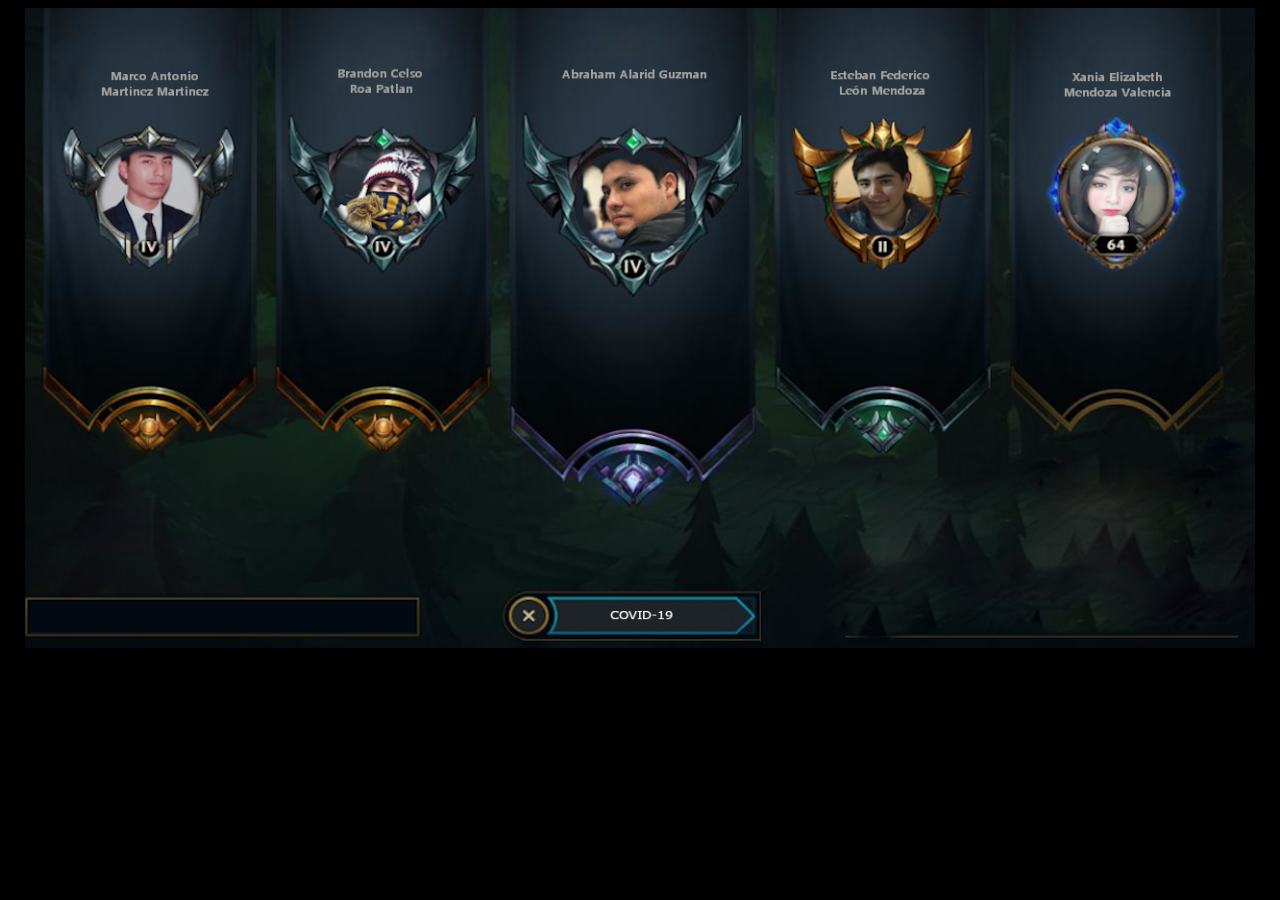
<file: index.html>
<HTML>
    <HEAD>
        <TITLE>
            Index
        </TITLE>
    </HEAD>

    <BODY Bgcolor="Black">
        <CENTER>
            <IMG height="640" width="1230" src="img/index.png" usemap="#Index">
        </CENTER>

        <map name="Index">
            <area shape="rect" coords="1037,68 1155,101" href="MVXE.html">
            <area shape="circle" coords="1092,185,54" href="MVXE.html">

            <area shape="rect" coords="520,58 700,91" href="aag.html">
            <area shape="circle" coords="608,190,54" href="aag.html">

            <area shape="rect" coords="300,52 417,95" href="brandon.html">
            <area shape="circle" coords="355,190,54" href="brandon.html">

            <area shape="rect" coords="520,590 730,625" href="covid-19.html">

            <area shape="rect" coords="800,50 910,90" href="PagFede.html">
            <area shape="circle" coords="858,183,50" href="PagFede.html">

            <area shape="rect" coords="70,50 190,90" href="marco.html">
            <area shape="circle" coords="125,183,50" href="marco.html">
        </map>
    </BODY>
</HTML>
</file>
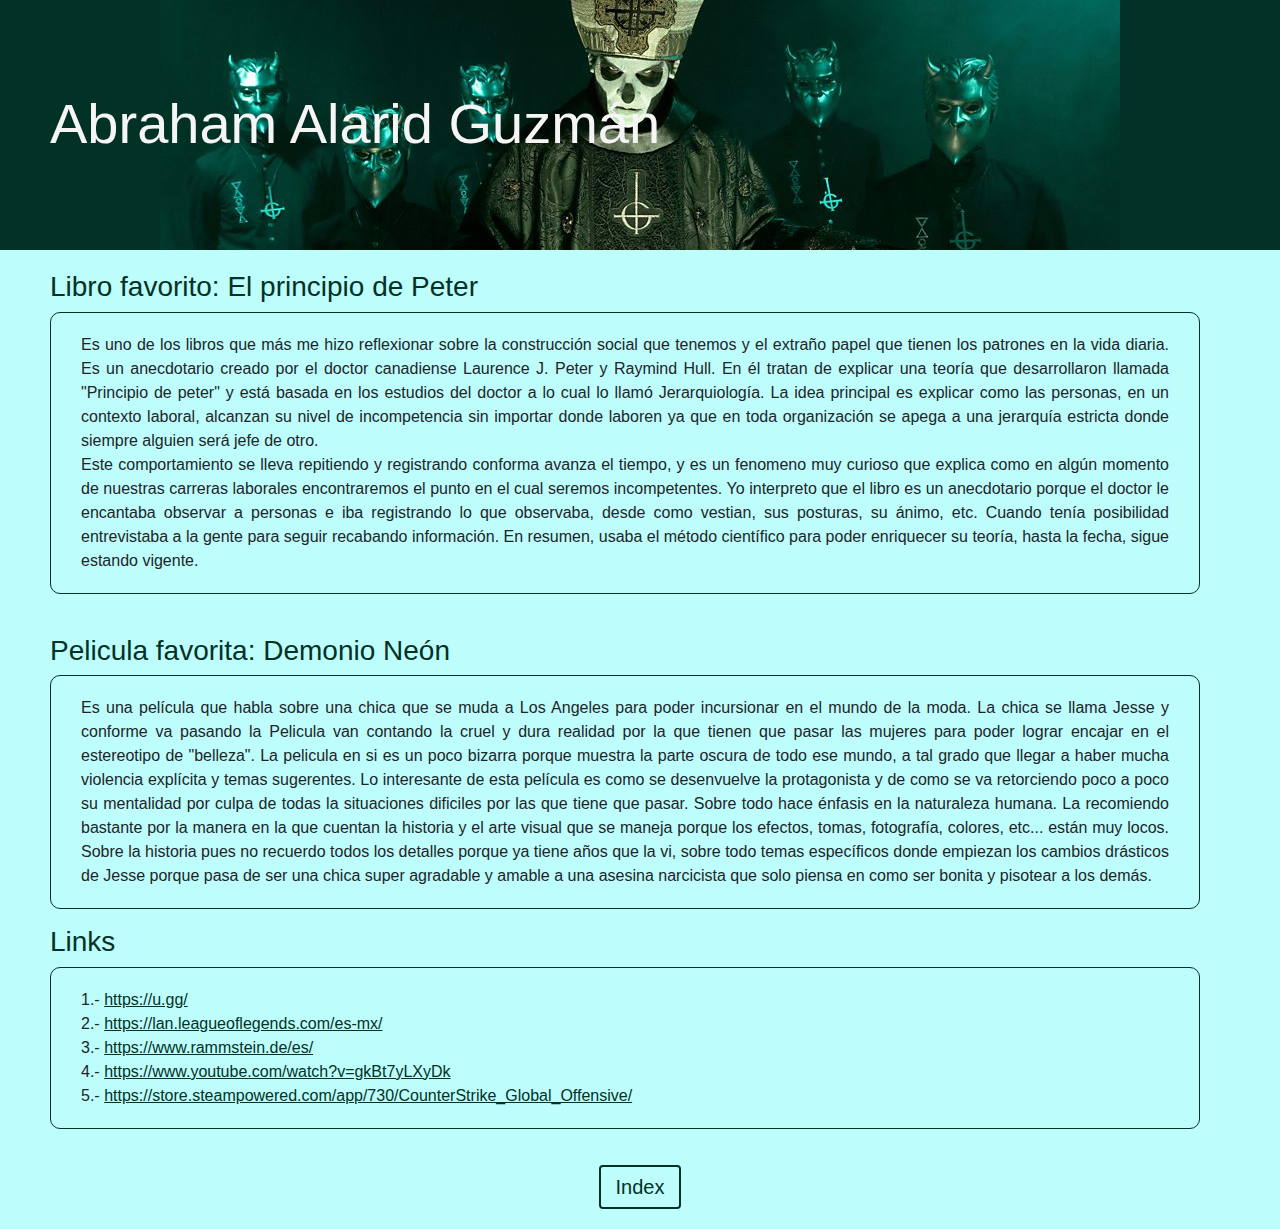
<file: aag.html>
<!doctype html>
<html lang="en">

<head>
    <!-- Required meta tags -->
    <meta charset="utf-8">
    <meta name="viewport" content="width=device-width, initial-scale=1, shrink-to-fit=no">

    <!-- Bootstrap CSS -->
    <link rel="stylesheet" type="text/css" href="./css/master.css">
    <link rel="stylesheet" href="https://stackpath.bootstrapcdn.com/bootstrap/4.4.1/css/bootstrap.min.css"
        integrity="sha384-Vkoo8x4CGsO3+Hhxv8T/Q5PaXtkKtu6ug5TOeNV6gBiFeWPGFN9MuhOf23Q9Ifjh" crossorigin="anonymous">

    <title>Abraham Alarid</title>
</head>

<body>
        <div id="jumbo">
            <h1 class="display-4">Abraham Alarid Guzmán</h1>
        </div>
        <div id="cuerpo">
        <h3>Libro favorito: El principio de Peter </h3>

        <p>
            Es uno de los libros que más me hizo reflexionar sobre la construcción social que tenemos y el extraño papel que tienen los patrones en la vida diaria. 
            Es un anecdotario creado por el doctor canadiense Laurence J. Peter y Raymind Hull. En él tratan de explicar una teoría que desarrollaron llamada "Principio de peter" 
            y está basada en los estudios del doctor a lo cual lo llamó Jerarquiología.
            La idea principal es explicar como las personas, en un contexto laboral, alcanzan su nivel de incompetencia sin importar donde laboren ya que en toda organización
            se apega a una jerarquía estricta donde siempre alguien será jefe de otro.<br>
            Este comportamiento se lleva repitiendo y registrando conforma avanza el tiempo, y es un fenomeno muy curioso que explica como en algún momento de nuestras carreras
            laborales encontraremos el punto en el cual seremos incompetentes.
            Yo interpreto que el libro es un anecdotario porque el doctor le encantaba observar a personas e iba registrando lo que observaba, desde como vestian, sus posturas,
            su ánimo, etc. Cuando tenía posibilidad entrevistaba a la gente para seguir recabando información. En resumen, usaba el método científico para poder enriquecer su teoría, 
            hasta la fecha, sigue estando vigente.
        </p>
        <br>
        <h3>Pelicula favorita: Demonio Neón </h3>

        <p>
            Es una película que habla sobre una chica que se muda a Los Angeles para poder incursionar en el mundo de la moda. La chica se llama Jesse y conforme va pasando la Pelicula
            van contando la cruel y dura realidad por la que tienen que pasar las mujeres para poder lograr encajar en el estereotipo de "belleza". La pelicula en si es un poco bizarra
            porque muestra la parte oscura de todo ese mundo, a tal grado que llegar a haber mucha violencia explícita y temas sugerentes.
            Lo interesante de esta película es como se desenvuelve la protagonista y de como se va retorciendo poco a poco su mentalidad por culpa de todas la situaciones dificiles 
            por las que tiene que pasar. Sobre todo hace énfasis en la naturaleza humana. La recomiendo bastante por la manera en la que cuentan la historia y el arte visual que se maneja
            porque los efectos, tomas, fotografía, colores, etc... están muy locos. Sobre la historia pues no recuerdo todos los detalles porque ya tiene años que la vi, sobre todo
            temas específicos donde empiezan los cambios drásticos de Jesse porque pasa de ser una chica super agradable y amable a una asesina narcicista que solo piensa en como ser bonita
            y pisotear a los demás.
        </p>

        <h3>Links </h3>

        <p>
            1.- <a id="no" href="https://u.gg/">https://u.gg/</a><br>
            2.- <a id="no" href="https://lan.leagueoflegends.com/es-mx/">https://lan.leagueoflegends.com/es-mx/</a> <br>
            3.- <a id="no" href="https://www.rammstein.de/es/">https://www.rammstein.de/es/</a> <br>
            4.- <a id="no" href="https://www.youtube.com/watch?v=gkBt7yLXyDk">https://www.youtube.com/watch?v=gkBt7yLXyDk</a> <br>
            5.- <a id="no" href="https://store.steampowered.com/app/730/CounterStrike_Global_Offensive/">https://store.steampowered.com/app/730/CounterStrike_Global_Offensive/</a>
        </p>
        </div>
        <div id="boton">
            <a href="index.html" type="button" style="text-decoration: none; color: #023226;">Index</a>
        </div>
</body>

</html>
</file>
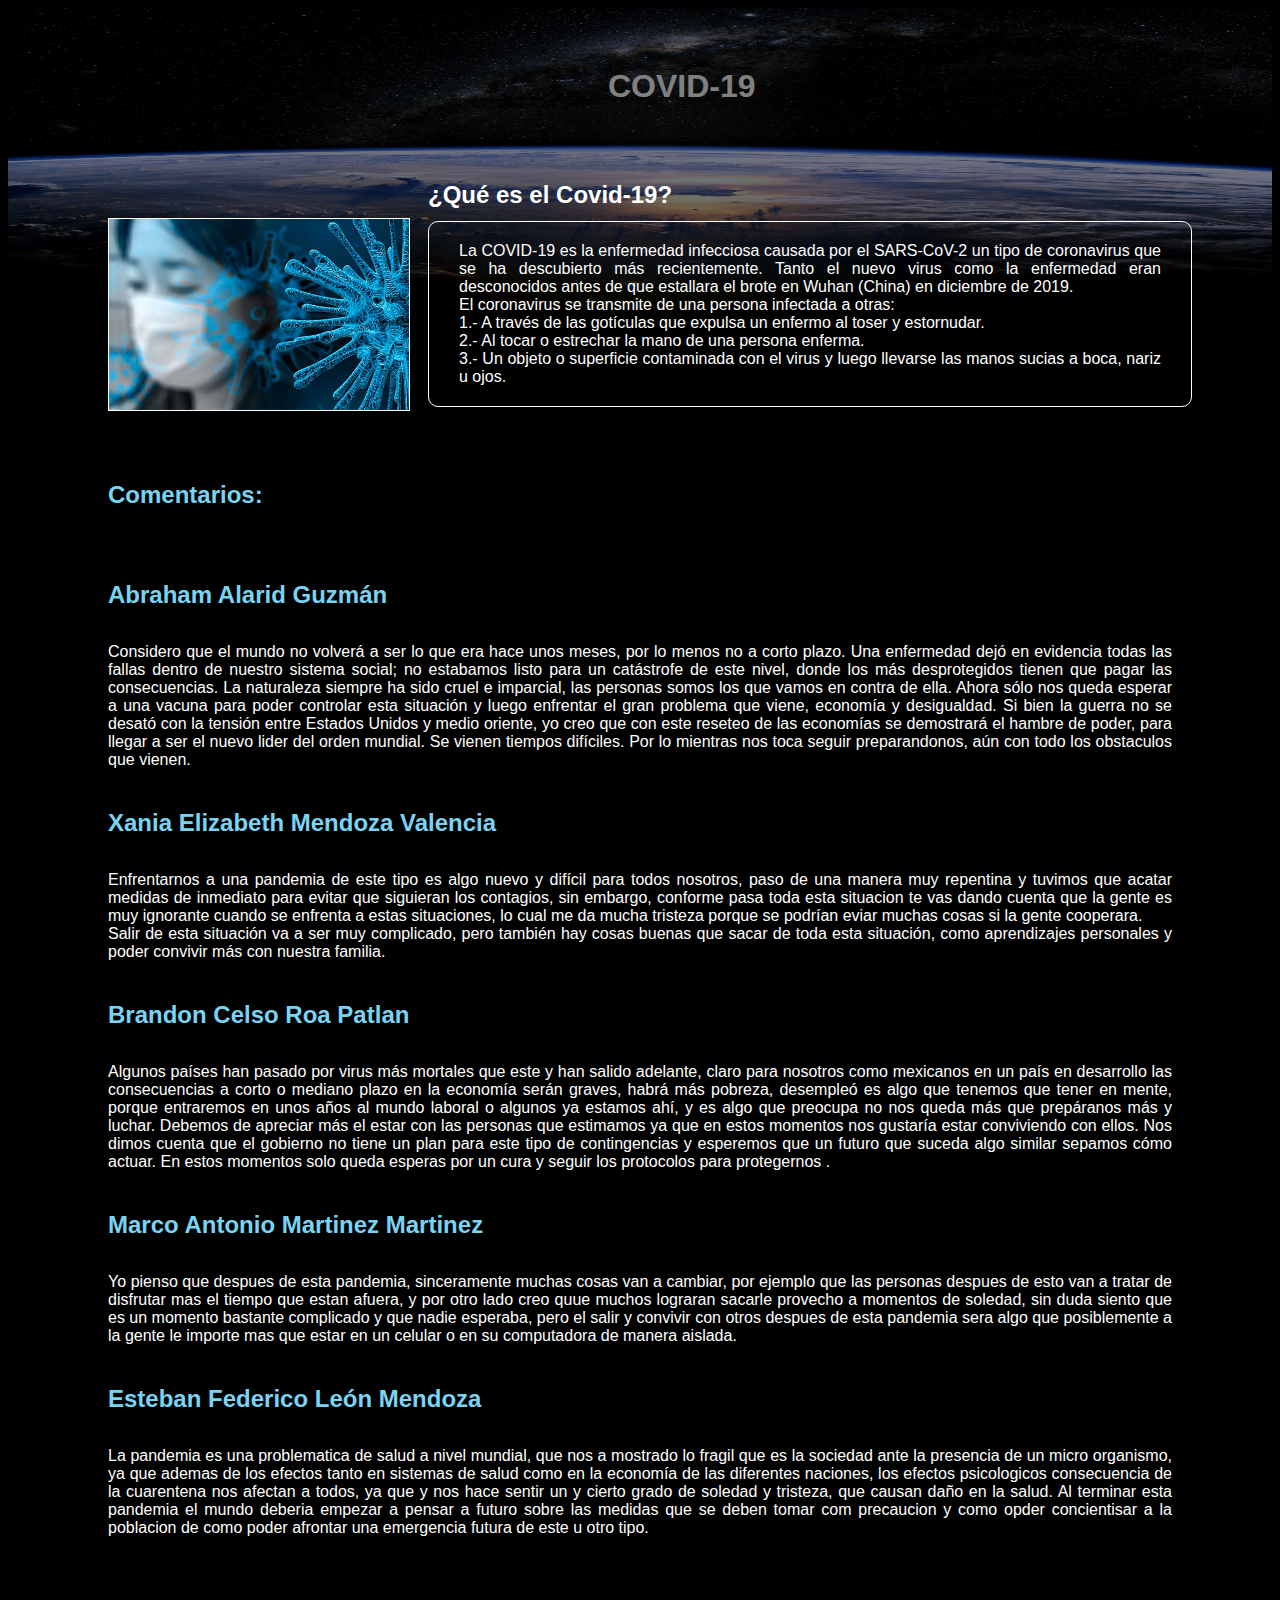
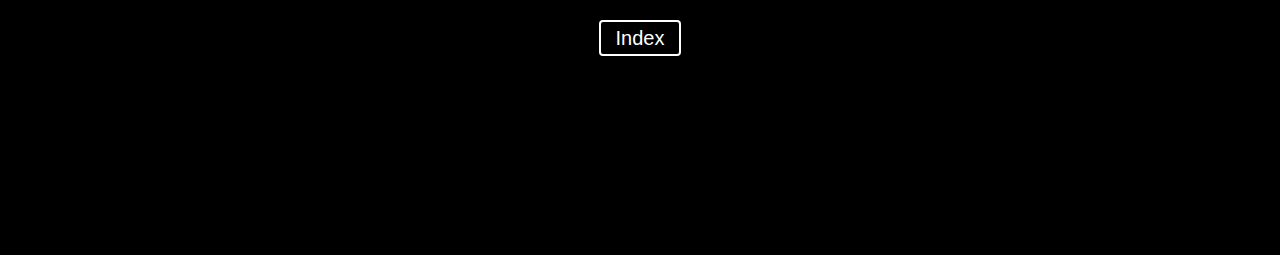
<file: covid-19.html>
<html>
    <head>
        <link rel= "stylesheet" type = "text/css" href = "./css/covid19.css">
        <title>
            Covid-19
        </title>
    </head>
    <body>
        <div id="jumbo">
            <h1 class="display-4">COVID-19</h1>
        </div>
            <img src="./img/covid_19.jpg" width="300" height=auto>
        <div id="cuerpo">
            <h2>¿Qué es el Covid-19? </h2>
            <p>
                La COVID-19 es la enfermedad infecciosa causada por el SARS-CoV-2 un tipo de coronavirus que se ha descubierto más recientemente.
                Tanto el nuevo virus como la enfermedad eran desconocidos antes de que estallara el brote en Wuhan (China) en diciembre de 2019.<br>
                El coronavirus se transmite de una persona infectada a otras: <br>

                1.- A través de las gotículas que expulsa un enfermo al toser y estornudar.<br>
                2.- Al tocar o estrechar la mano de una persona enferma.<br>
                3.- Un objeto o superficie contaminada con el virus y luego llevarse las manos sucias a boca, nariz u ojos.<br>
            </p>
        </div>
        <div id="comen">

            <h3>Comentarios:</h3><br>

            <h3>Abraham Alarid Guzmán</h3>
            <p id="par">
                Considero que el mundo no volverá a ser lo que era hace unos meses, por lo menos no a corto plazo. Una enfermedad dejó en evidencia
                todas las fallas dentro de nuestro sistema social; no estabamos listo para un catástrofe de este nivel, donde los más desprotegidos
                tienen que pagar las consecuencias. La naturaleza siempre ha sido cruel e imparcial, las personas somos los que vamos en contra de ella.
                Ahora sólo nos queda esperar a una vacuna para poder controlar esta situación y luego enfrentar el gran problema que viene, economía y
                desigualdad. Si bien la guerra no se desató con la tensión entre Estados Unidos y medio oriente, yo creo que con este reseteo de las economías
                se demostrará el hambre de poder, para llegar a ser el nuevo lider del orden mundial. Se vienen tiempos difíciles. Por lo mientras nos toca seguir
                preparandonos, aún con todo los obstaculos que vienen.
            </p>

            <h3>Xania Elizabeth Mendoza Valencia</h3>
            <p id="par">
                Enfrentarnos a una pandemia de este tipo es algo nuevo y difícil para todos nosotros, paso de una manera muy repentina y tuvimos que acatar medidas
                de inmediato para evitar que siguieran los contagios, sin embargo, conforme pasa toda esta situacion te vas dando cuenta que la gente es muy ignorante
                cuando se enfrenta a estas situaciones, lo cual me da mucha tristeza porque se podrían eviar muchas cosas si la gente cooperara. <br>
                Salir de esta situación va a ser muy complicado, pero también hay cosas buenas que sacar de toda esta situación, como aprendizajes personales y poder
                convivir más con nuestra familia.
                
            </p>

            <h3>Brandon Celso Roa Patlan</h3>
            <p id="par">
              Algunos países han pasado por virus más mortales que este y han salido adelante, claro para nosotros como mexicanos en un país en desarrollo las consecuencias
              a corto o mediano plazo en la economía serán graves, habrá más pobreza, desempleó es algo que tenemos que tener en mente, porque entraremos en unos años al mundo
              laboral o algunos ya estamos ahí, y es algo que preocupa no nos queda más que prepáranos más y luchar. Debemos de apreciar más el estar con las personas que estimamos
              ya que en estos momentos nos gustaría estar conviviendo con ellos. Nos dimos cuenta que el gobierno no tiene un plan para este tipo de contingencias y esperemos que un
              futuro que suceda algo similar sepamos cómo actuar. En estos momentos solo queda esperas por un cura y seguir los protocolos para protegernos .
            </p>

            <h3>Marco Antonio Martinez Martinez</h3>
            <p id="par">
                Yo pienso que despues de esta pandemia, sinceramente muchas cosas van a cambiar, por ejemplo que las personas despues de esto van a tratar de disfrutar
                mas el tiempo que estan afuera, y por otro lado creo quue muchos lograran sacarle provecho a momentos de soledad, sin duda siento que es un momento
                bastante complicado y que nadie esperaba, pero el salir y convivir con otros despues de esta pandemia sera algo que posiblemente a la gente le importe mas que
                estar en un celular o en su computadora de manera aislada.
            </p>

            <h3>Esteban Federico León Mendoza</h3>
            <p id="par">
                La pandemia es una problematica de salud a nivel mundial, que nos a mostrado lo fragil que es la sociedad ante la presencia de un micro organismo, ya que ademas de los efectos tanto en sistemas de salud como en la economía de las diferentes naciones, los efectos psicologicos  consecuencia   de la cuarentena nos afectan a todos, ya que  y nos hace sentir un  y cierto grado de soledad y tristeza, que causan daño en la salud. Al terminar esta pandemia el mundo deberia empezar a pensar a futuro sobre las medidas que se deben tomar com precaucion y como opder concientisar a la poblacion de como poder afrontar una emergencia futura de este u otro tipo.  
            </p>
        </div>
        <div id="boton">
            <a href="index.html" type="button" style="text-decoration: none; color: white;">Index</a>
        </div>

    </body>
    <footer>

    </footer>
</html>
</file>
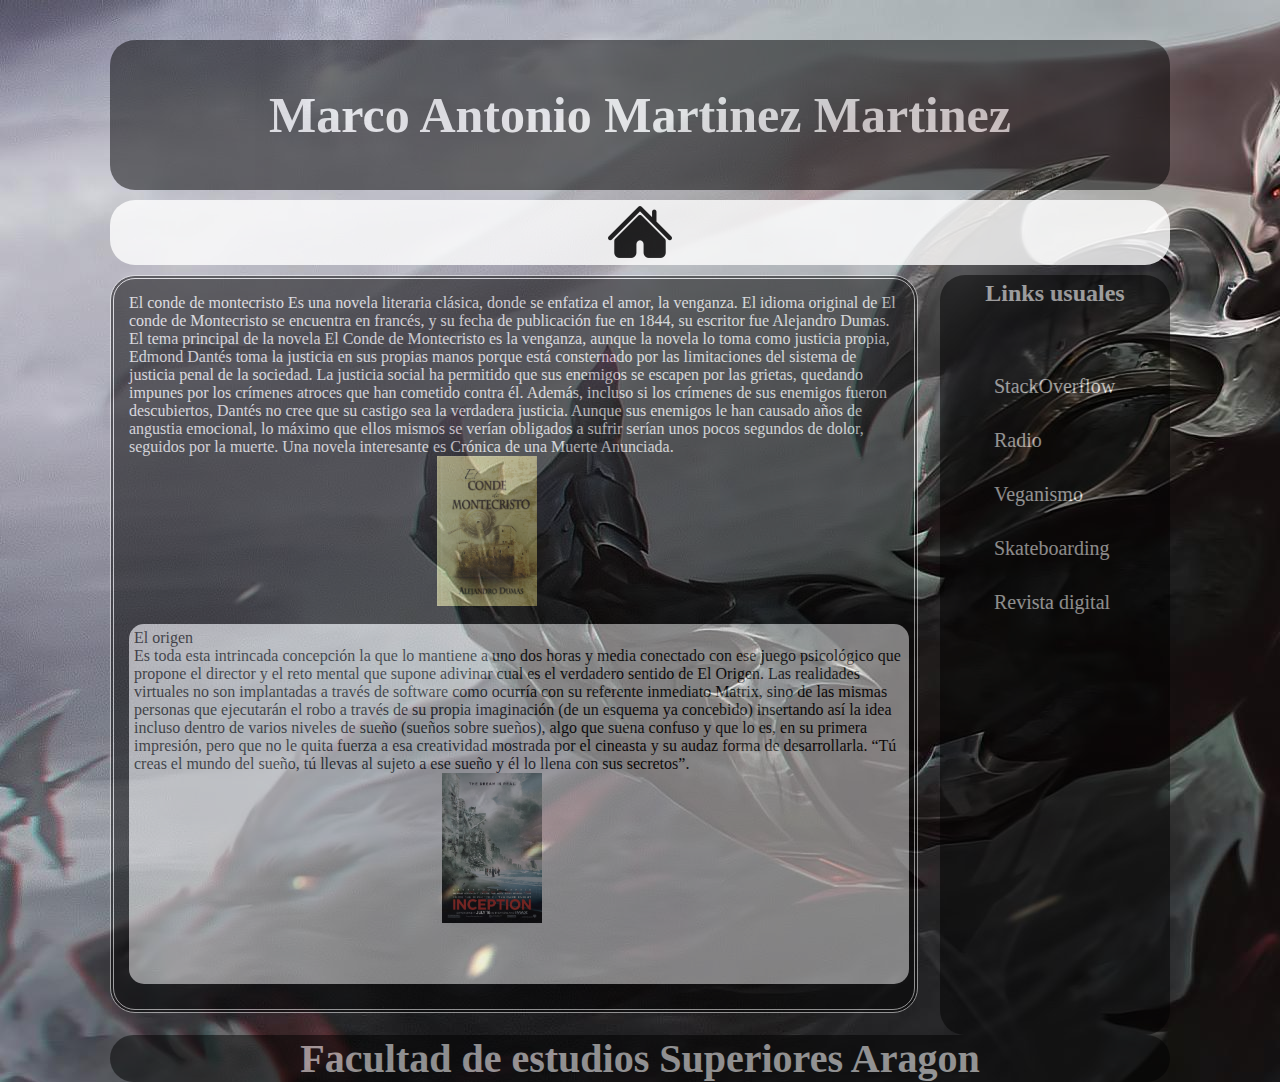
<file: marco.html>
<!DOCTYPE html>
<html lang="en">
<head>    
    <title>MarcoAMtz</title>    
    <meta charset="UTF-8">
    <meta name="title" content="MarcoAMtz">
    <meta name="description" content="Proyecto pagina web">      
    <link rel="stylesheet" type="text/css" href="css/marco.css" media="screen" />
  </head>  
      <body>
        <div id="contenedor">
          <header>

              <h1>Marco Antonio Martinez Martinez </h1>

          </header>
          <nav>
              <a href="index.html" id="index" ><img src="img/casa.png" alt="Home"></a>

            
          </nav>
          <section id="contenido">
            <article>
              <p>El conde de montecristo
                   Es una novela literaria clásica, donde se enfatiza el amor, la venganza. El idioma original de El conde de Montecristo se   encuentra en francés, y su fecha de publicación fue en 1844, su escritor fue Alejandro Dumas.

                   El tema principal de la novela El Conde de Montecristo es la venganza, aunque la novela lo toma como justicia propia, Edmond Dantés toma la justicia en sus propias manos porque está consternado por las limitaciones del sistema de justicia penal de la sociedad. La justicia social ha permitido que sus enemigos se escapen por las grietas, quedando impunes por los crímenes atroces que han cometido contra él.
                    Además, incluso si los crímenes de sus enemigos fueron descubiertos, Dantés no cree que su castigo sea la verdadera justicia. Aunque sus enemigos le han causado años de angustia emocional, lo máximo que ellos mismos se verían obligados a sufrir serían unos pocos segundos de dolor, seguidos por la muerte. Una novela interesante es Crónica de una Muerte Anunciada.
            </p><img src="img/libro_m.jpg" alt="Portada del libro  "El conde de Montecristo" id="libro">
            </article>
            <div id="contenido_s">
             <p>El origen</p>
              <p>Es toda esta intrincada concepción la que lo mantiene a uno dos horas y media conectado con ese juego psicológico que propone el director y el reto mental que supone adivinar cual es el verdadero sentido de El Origen. Las realidades virtuales no son implantadas a través de software como ocurría con su referente inmediato Matrix, sino de las mismas personas que ejecutarán el robo a través de su propia imaginación (de un esquema ya concebido) insertando así la idea incluso dentro de varios niveles de sueño (sueños sobre sueños), algo que suena confuso y que lo es, en su primera impresión, pero que no le quita fuerza a esa creatividad mostrada por   el cineasta y su audaz forma de desarrollarla.
             “Tú creas el mundo del sueño, tú llevas al sujeto a ese sueño
              y él lo llena con sus secretos”.</p>
            <img src="img/movie.jpg" alt="Portada de la pelicula "El origen" id="movie">
            </div>

          </section>
          <aside>
            <h2>Links usuales</h2>
            <br>  
            <br>
            <br>  
            <br>
            <a href="https://es.stackoverflow.com/">StackOverflow</a><br>
            <br>  
            <br>
            <a href="https://www.hot97.com/">Radio</a><br>
            <br>  
            <br>
            <a href="https://www.animal-ethics.org/veganismo/">Veganismo</a><br>
            <br>  
            <br>
            <a href="https://theberrics.com/">Skateboarding</a><br>
            <br>  
            <br>
            <a href="https://flipboard.com/">Revista digital</a><br>
            <br>  
            <br>
          </aside>
          <footer>
            <h2>Facultad de estudios Superiores Aragon</h2>
          </footer>
        </div>



        
      </body>
</html>
</file>
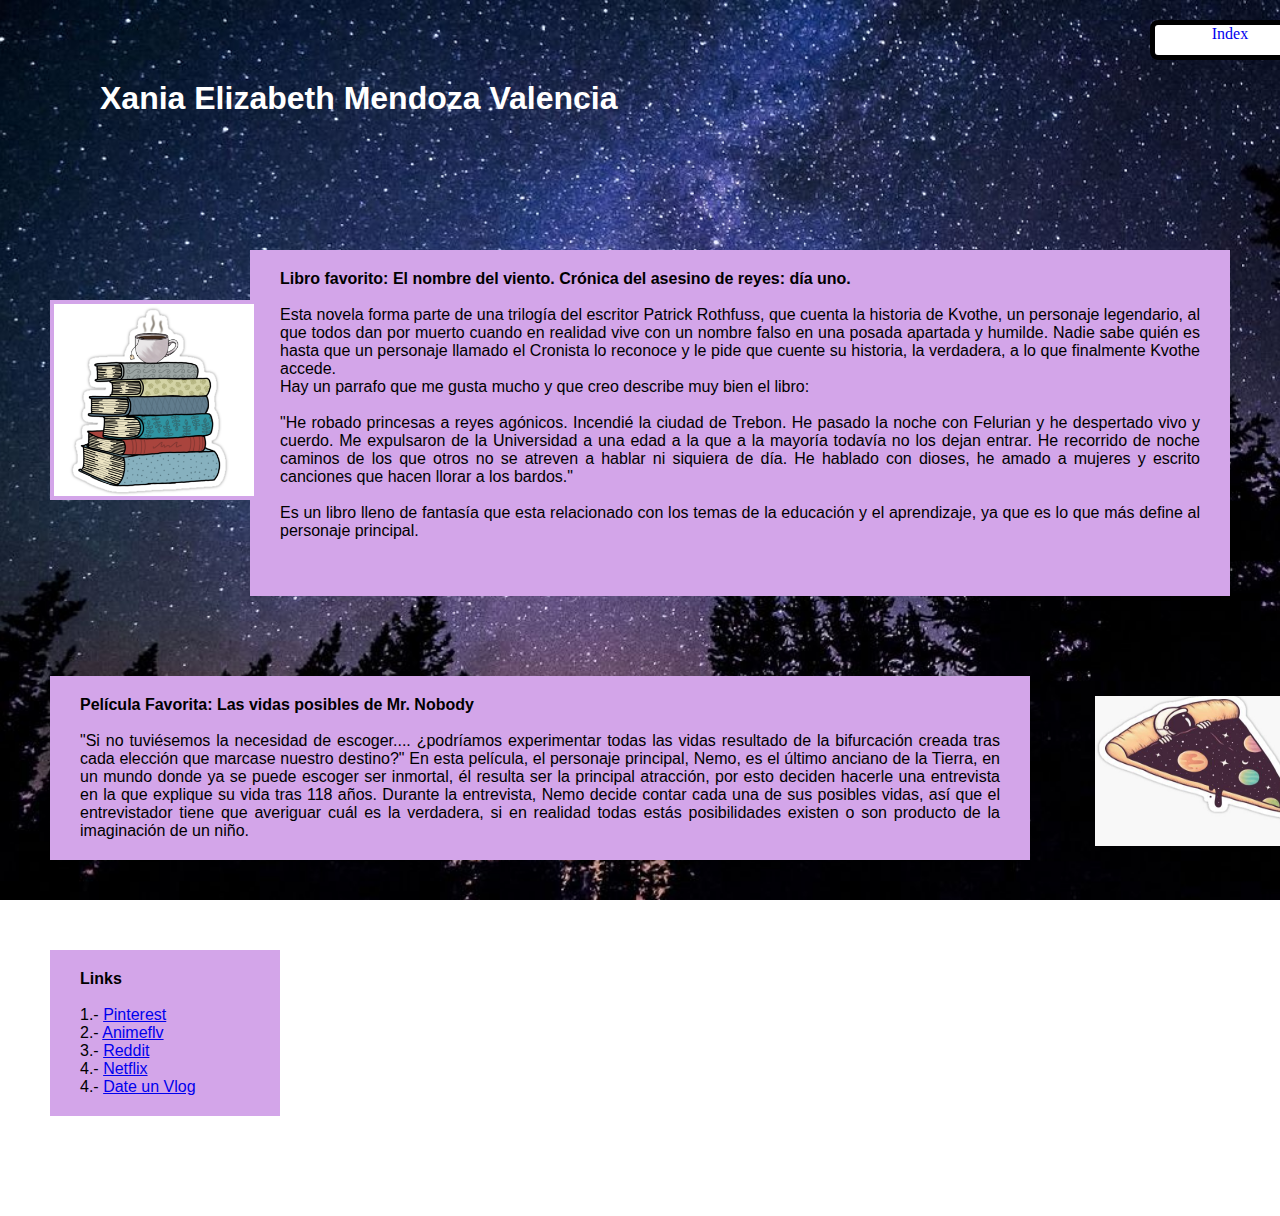
<file: MVXE.html>
<HTML>

<HEAD>
    <link rel="stylesheet" type="text/css" href="./css/MVXE.css">
    <TITLE>
        MVXE
    </TITLE>
</HEAD>

<BODY>
    <div id="jumbo">
    </div>

    <img src="./img/libros.png">
    
    <h1 class="display-4"> Xania Elizabeth Mendoza Valencia </h1>
    <div class="index"><a href="index.html" style="text-decoration: none; text-decoration-color: white; ">Index</a></div>

    <p>
        <b>Libro favorito: El nombre del viento. Crónica del asesino de reyes: día uno.<br><br></b>
        Esta novela forma parte de una trilogía del escritor Patrick Rothfuss, que cuenta la historia de Kvothe, un personaje
        legendario, al que todos dan por muerto cuando en realidad vive con un nombre falso en una posada apartada y humilde.
        Nadie sabe quién es hasta que un personaje llamado el Cronista lo reconoce y le pide que cuente su historia, la verdadera,
        a lo que finalmente Kvothe accede. <br>
        Hay un parrafo que me gusta mucho y que creo describe muy bien el libro: <br><br>
        "He robado princesas a reyes agónicos. Incendié la ciudad de Trebon. He pasado la noche con Felurian y he despertado vivo y cuerdo. 
         Me expulsaron de la Universidad a una edad a la que a la mayoría todavía no los dejan entrar. 
         He recorrido de noche caminos de los que otros no se atreven a hablar ni siquiera de día.
         He hablado con dioses, he amado a mujeres y escrito canciones que hacen llorar a los bardos."<br><br>
        Es un libro lleno de fantasía que esta relacionado con los temas de la educación y el aprendizaje, 
        ya que es lo que más define al personaje principal. <br> <br> <br>

        
    </p>

    <div id="jumbo1">  
    </div>

    <p id= "par">
        <b>Película Favorita: Las vidas posibles de Mr. Nobody<br><br></b>
        "Si no tuviésemos la necesidad de escoger.... ¿podríamos experimentar todas las vidas resultado de la bifurcación 
        creada tras cada elección que marcase nuestro destino?"
        En esta película, el personaje principal, Nemo, es el último anciano de la Tierra, en un mundo donde ya se puede escoger
        ser inmortal, él resulta ser la principal atracción, por esto deciden hacerle una entrevista en la que explique su vida
        tras 118 años. Durante la entrevista, Nemo decide contar cada una de sus posibles vidas, así que el entrevistador tiene 
        que averiguar cuál es la verdadera, si en realidad todas estás posibilidades existen o son producto de la imaginación de 
        un niño.
    </p>
    <p id="para">
        <b>Links <br><br></b>
        1.- <a href="https://www.pinterest.com.mx/"> Pinterest </a><br>
        2.- <a href="https://animeflv.net/"> Animeflv </a><br>
        3.- <a href="https://www.reddit.com/"> Reddit </a><br>
        4.- <a href="https://www.netflix.com/mx/"> Netflix </a><br>
        4.- <a href="https://www.youtube.com/watch?v=s17iAN9GxEI"> Date un Vlog </a><br>
        
    </p>
</BODY>

</HTML>
</file>
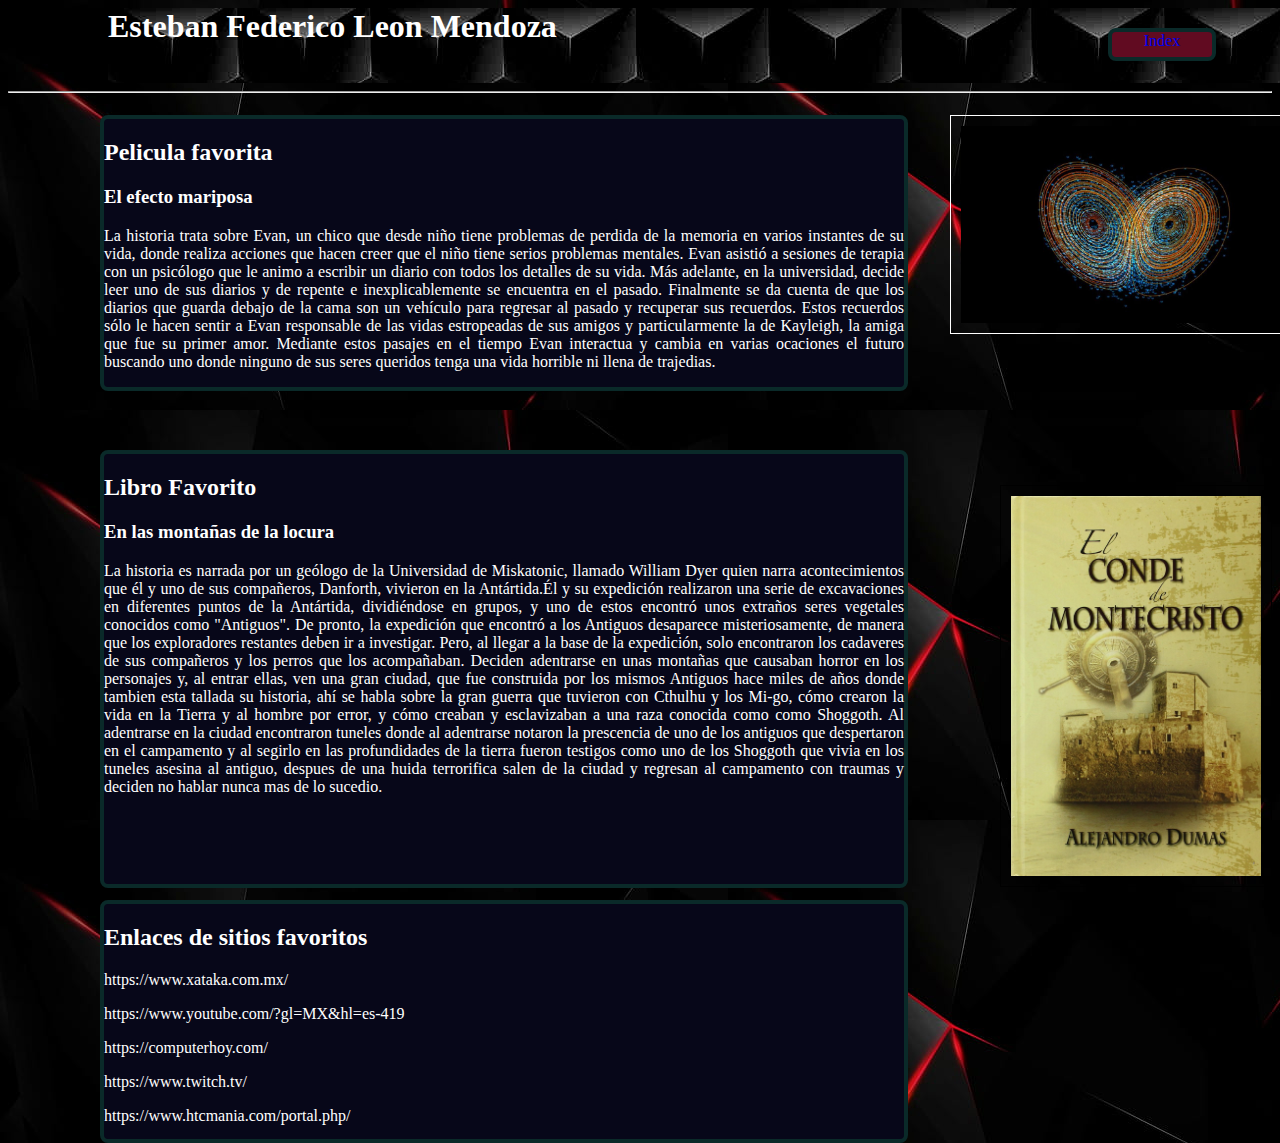
<file: PagFede.html>
<html>
	<head>
		<meta charset="UTF-8">
		<meta name="viewport" content="width=device-width, initial-scale=1, shrink-to-fit=no">

		<title>Esteban Federico Leon Menodza	</title>
		<link rel="stylesheet" href="css/desing.css">
	</head>
	<body>
			<div class="primer">
				<h1>Esteban Federico Leon Mendoza	</h1>

				<div class="index"><a href="index.html" style="text-decoration: none; text-decoration-color: white; ">Index</a></div>

			</div>		
		<hr/>
			<div class="block1">
				<h2>Pelicula favorita</h2>
				<h3>El efecto mariposa</h3>
					<p>
						La historia trata sobre Evan, un chico que desde niño tiene problemas de perdida de la memoria en varios instantes de su vida, donde realiza acciones que hacen creer que el niño tiene serios problemas mentales. Evan asistió a sesiones de terapia con un psicólogo que le animo a escribir un diario con todos los detalles de su vida. Más adelante, en la universidad, decide leer uno de sus diarios y de repente e inexplicablemente se encuentra en el pasado. Finalmente se da cuenta de que los diarios que guarda debajo de la cama son un vehículo para regresar al pasado y recuperar sus recuerdos. Estos recuerdos sólo le hacen sentir a Evan responsable de las vidas estropeadas de sus amigos y particularmente la de Kayleigh, la amiga que fue su primer amor. Mediante estos pasajes en el tiempo Evan interactua y cambia en varias ocaciones el futuro buscando uno donde ninguno de sus seres queridos tenga una vida horrible ni llena de trajedias.
					</p>
			</div>
			<div class="block2">		
				<h2>Libro Favorito</h2>
				<h3>En las montañas de la locura</h3>
					<p>
						La historia es narrada por un geólogo de la Universidad de Miskatonic, llamado William Dyer quien narra acontecimientos que él y uno de sus compañeros, Danforth, vivieron en la Antártida.Él y su expedición realizaron una serie de excavaciones en diferentes puntos de la Antártida, dividiéndose en grupos, y uno de estos encontró unos extraños seres vegetales conocidos como "Antiguos". De pronto, la expedición que encontró a los Antiguos desaparece misteriosamente, de manera que los exploradores restantes deben ir a investigar. Pero, al llegar a la base de la expedición, solo encontraron los cadaveres de sus compañeros y los perros que los acompañaban. Deciden adentrarse en unas montañas que causaban horror en los personajes y, al entrar ellas, ven una gran ciudad, que fue construida por los mismos Antiguos hace miles de años donde tambien esta tallada su historia, ahí se habla sobre la gran guerra que tuvieron con Cthulhu y los Mi-go, cómo crearon la vida en la Tierra y al hombre por error, y cómo creaban y esclavizaban a una raza conocida como como Shoggoth.
						Al adentrarse en la ciudad encontraron tuneles donde al adentrarse notaron la prescencia de uno de los antiguos que despertaron en el campamento y al segirlo en las profundidades de la tierra fueron testigos como uno de los Shoggoth que vivia en los tuneles asesina al antiguo, despues de una huida terrorifica salen de la ciudad y regresan al campamento con traumas y deciden no hablar nunca mas de lo sucedio.
					</p>
			</div>
			<div class="block3">
				<h2>Enlaces de sitios favoritos</h2>
					<p>https://www.xataka.com.mx/</p>
					<p>https://www.youtube.com/?gl=MX&hl=es-419</p>
					<p>https://computerhoy.com/</p>
					<p>https://www.twitch.tv/</p>
					<p>https://www.htcmania.com/portal.php/</p>
			</div>
			<div>
				<img class="libro" src="img/libro.jpg" width="200px"  >
			</div>

			<div>
				<img class="peli" src="img/mariposa.jpg" width="200px"  >
			</div>
			
	</body>


<html>
</file>
<file: css/master.css>
html {
    background-color: #01130e;
  }

  button{
    background-position: right;
  }
  
  h1 {
    color: whitesmoke;
    margin-left: 20px;
    font-weight: bold;
    font-family: 'Trebuchet MS', 'Lucida Sans Unicode', 'Lucida Grande', 'Lucida Sans', Arial, sans-serif;
  }
  h3 {
    color: #023226;
    margin-left: 50px;
  }

  p {
    margin-top: 100px;
    margin-bottom: 100px;
    margin-right: 50px;
    margin-left: 50px;
    border: 1px solid #023226;
    border-radius: 10px;
    padding-top: 20px;
    padding-right: 30px;
    padding-bottom: 20px;
    padding-left: 30px;
    text-align:justify;
    resize: none;
    font-family: 'Trebuchet MS', 'Lucida Sans Unicode', 'Lucida Grande', 'Lucida Sans', Arial, sans-serif;
  }

  #jumbo{
      background-color: #023226;
      padding-top: 90px;
      padding-right: 30px;
      padding-bottom: 20px;
      padding-left: 30px;
      height: 250px;
      background-image: url(../img/ghost.jpg);
      background-repeat: no-repeat;
      background-position: center;
      background-position-y: -110px;
  }
  #cuerpo {
      position: relative;
      background-color:#bdfdfc;
      padding-top: 20px;
      padding-right: 30px;
      padding-bottom: 20px;    
  }

  #boton{
    text-align: center;
    background-color:#bdfdfc;
    padding-bottom: 20px;
  }

  a{
    background-color: #bdfdfc;
    color: white;
    border: 2px solid #023226;
    border-radius: 4px;
    font-family: 'Trebuchet MS', 'Lucida Sans Unicode', 'Lucida Grande', 'Lucida Sans', Arial, sans-serif;
    font-size: 20px;
    padding-top: 5px;
    padding-right: 15px;
    padding-bottom: 5px;
    padding-left: 15px;
    text-decoration: none;
  }
  a:hover {
    background-color: #feffd7;
    color: white;
    text-decoration: none;
  }
  #no{
    border: 0px;
    background-color: transparent;
    color: #023226;
    border: 0px solid #023226;
    border-radius: 0px;
    font-size: 16px;
    padding-top: 0px;
    padding-right: 0px;
    padding-bottom: 0px;
    padding-left: 0px;
    text-decoration: underline;
  }
  #no:hover{
    background-color: inherit;
    color: inherit;
    text-decoration: underline;
  }
</file>
<file: css/covid19.css>
html {
    background-color:black;
}

h1 {
    color: white;
    margin-top: -30px;
    margin-left: 600px;
    font-weight: bold;
    font-family: 'Trebuchet MS', 'Lucida Sans Unicode', 'Lucida Grande', 'Lucida Sans', Arial, sans-serif;
}  

h2 {
    color: white;
    margin-left: 420px;
    margin-top: -350px;
    font-family: 'Trebuchet MS', 'Lucida Sans Unicode', 'Lucida Grande', 'Lucida Sans', Arial, sans-serif;
}

h3{
    color: rgb(121, 211, 241);
    font-family: 'Trebuchet MS', 'Lucida Sans Unicode', 'Lucida Grande', 'Lucida Sans', Arial, sans-serif;
    margin-left: 100px;
    margin-top: 30px;
    font-size: 150%;
}

p {
    color: white;
    margin-top: -8px;
    margin-bottom: 100px;
    margin-right: 50px;
    margin-left: 420px;
    border: 1px solid white;
    border-radius: 10px;
    padding-top: 20px;
    padding-right: 30px;
    padding-bottom: 20px;
    padding-left: 30px;
    text-align:justify;
    resize: none;
    font-family: 'Trebuchet MS', 'Lucida Sans Unicode', 'Lucida Grande', 'Lucida Sans', Arial, sans-serif;
  }

#par{
    color: white;
    margin-top: 0px;
    margin-bottom: 0px;
    margin-right: 50px;
    margin-left: 70px;
    border: 0px solid white;
    border-radius: 10px;
    padding-top: 10px;
    padding-right: 50px;
    padding-bottom: 10px;
    padding-left: 30px;
    text-align:justify;
    resize: none;
    font-family: 'Trebuchet MS', 'Lucida Sans Unicode', 'Lucida Grande', 'Lucida Sans', Arial, sans-serif;
}

#jumbo{
    background-color: black;
    padding-top: 90px;
    padding-bottom: 20px;
    height: 200px;
    opacity: 0.5;
    background-size: 100% 100%;
    background-image: url(../img/tierra.png);
    background-repeat: no-repeat;
    background-position: center;
    background-position-y: -10px ;  
}

img{
    margin: 100px;
    margin-top: -100px ;
    border: 1px solid white;
    display: inline-block;
    position: relative;
}

#cuerpo {
    position: relative;
    padding-top: 20px;
    padding-right: 30px;
    padding-bottom: 20px;
    
}
#comen{
    position: static;
    margin-top: -100px;
}
footer{
    height: 20%;
}
#boton{
    text-align: center;
    background-color:black;
    padding-bottom: 20px;
    margin-top: 80px;
  }
a{
    background-color: black;
    border: 2px solid white;
    border-radius: 4px;
    font-family: 'Trebuchet MS', 'Lucida Sans Unicode', 'Lucida Grande', 'Lucida Sans', Arial, sans-serif;
    font-size: 20px;
    padding-top: 5px;
    padding-right: 15px;
    padding-bottom: 5px;
    padding-left: 15px;
    text-decoration: none;
  }
  a:hover {
    background-color: rgb(121, 211, 241);
    color: white;
    text-decoration: none;
  }
</file>
<file: css/marco.css>
* {
margin:0px;
padding: 0px;
  
}

body{
	background:black;
	color: #fff;
	background: url(../img/fondo.jpg);


	
	}

#contenedor{
	width: 1060px;
	padding-top: 10px;
	margin:auto;
	margin-top: 20px;
	border-radius: 25px;


}
#contenido_s{
	width: 100%;
	height: 50%;
	margin-top: 168PX;
	background: white;
	color: black;
	border-radius: 15px;
	padding: 5px;
	font-size: 16px;
	text-align: left;
	opacity: 0.9;

}
header{
	height: 150px;
	background: black;
	border-radius: 25px;
	margin-top: 10px;
	opacity: .5;
}
header h1{
	font-size: 50px;
	text-align: center;
	line-height: 150px;
}
nav{
	background: white;
	height: 65px;
	border-radius: 25px;
	margin-top: 10px;
	opacity: .8;
	text-align: center;
}
#index{
	font-size: 30px;
	text-align: center;
	line-height: 65px;
}

#contenido{
	width: 770px;
	height: 700px;
	float: left;
	background: black;
	margin-top: 10px;
	margin-right: 10px;
	margin-bottom: 10px;
	border-radius: 25px;
	opacity: 0.5;
	padding: 15px;
	border-style: double; border-width: 4px;;
}
#contenido h2{
	font-size: 40px;
	text-align: center;
	line-height: 500px;
}
#movie{
	width: 100px;
	height: 150px;
	float: left;
	margin-left: 40%;
}
#libro{
	width: 100px;
	height: 150px;
	float: left;
	margin-left: 40%;
}
aside{
	width: 220px;
	height: 750px;
	background: black;
	margin-top:10px;
	float: right;
	border-radius: 25px;
	opacity: .5;
	padding: 5px;
}

aside a{
	font-size: 20px;
	text-align: center;
	line-height: 10px;
	color: white;
	padding: 5px;
	padding-top: 30px;
	margin-left: 20%;
	text-decoration-line:  none;
	height: 20%;
	width: 100%;
	
}
aside h2{
	font-size: 24px;
	text-align: center;
}

footer{
	background: #000;
	clear: both;
	border-radius: 25px;
	opacity: .5;

}
footer h2{
	font-size: 40px;
	text-align: center;
	
}
</file>
<file: css/MVXE.css>
body{
  margin: 0;
  min-height: 100vh;
  background-image: url("../img/cieloestrellado.jpg");
  background-repeat: no-repeat;
  background-size: cover;
  background-position: center;
  background-attachment: fixed;

}  


#jumbo1{
  padding-top: 300px;
  padding-left: 100px;
  margin-left: 1050px;
  margin-top: 50px;
  width: 200px;
  height: auto;
  background-image: url(../img/Pegatinas.jpg);
  background-size: 70% 60%;
  background-repeat: no-repeat;
  background-position: center;
  background-position-y: -30px ;  
}


h1 {
    color: white;
    margin-top: 30px;
    margin-left: 100px;
    font-weight: bold;
    font-family: 'Trebuchet MS', 'Lucida Sans Unicode', 'Lucida Grande', 'Lucida Sans', Arial, sans-serif;
    position: absolute;
    top: 50px;
} 



p {
    color: black;
    background-color: rgb(211, 165, 233);
    margin-top: -300px;
    margin-bottom: 100px;
    margin-right: 50px;
    margin-left: 250px;
    padding-top: 20px;
    padding-right: 30px;
    padding-bottom: 20px;
    padding-left: 30px;
    text-align:justify;
    resize: none;
    font-family: 'Trebuchet MS', 'Lucida Sans Unicode', 'Lucida Grande', 'Lucida Sans', Arial, sans-serif;
  }

  #par {
    color: black;
    background-color: rgb(211, 165, 233);
    margin-top: -320px;
    margin-bottom: 100px;
    margin-right: 250px;
    margin-left: 50px;
    padding-top: 20px;
    padding-right: 30px;
    padding-bottom: 20px;
    padding-left: 30px;
    text-align:justify;
    resize: none;
    font-family: 'Trebuchet MS', 'Lucida Sans Unicode', 'Lucida Grande', 'Lucida Sans', Arial, sans-serif;
  }
 
#para {
    color: black;
    background-color: rgb(211, 165, 233);
    margin-top: -10px;
    margin-bottom: 100px;
    margin-right: 1000px;
    margin-left: 50px;
    padding-top: 20px;
    padding-right: 30px;
    padding-bottom: 20px;
    padding-left: 30px;
    text-align:justify;
    resize: none;
    font-family: 'Trebuchet MS', 'Lucida Sans Unicode', 'Lucida Grande', 'Lucida Sans', Arial, sans-serif;
  }  
  

  img{
    width: 200px;
    height: auto;
    margin: 50px;
    margin-top: 300px ;
    border: 4px solid rgb(211, 165, 233);
    display: inline-block;
    position: relative;
}

.index{
	position: absolute;
	top: 20;
	left: 1150;
	background: white;
	width: 150px;
	height: 30px;

	text-align: center;
	text-decoration: none;


	margin: 10px,10px,10px,10px;
  	border: black 5px solid;
  	border-radius: 8px;



}
</file>
<file: css/desing.css>
body {

	background:url(../img/3.jpg);
	color: white;
	font-family: Verdana, Comic Sans MS;
}

p{

	text-align:justify;
	resize: none;
}

.primer{
	height: 75px;
	background:url(../img/1.jpg);
	position: relative;
	left: 100;

}

.index{
	position: absolute;
	top: 20;
	left: 1000;
	background: #610B21;
	width: 100px;
	height: 25px;

	text-align: center;
	text-decoration: none;


	margin: 10px,10px,10px,10px;
  	border: #0A2A29 4px solid;
  	border-radius: 8px;



}
a:visited{
	color: white;

}

.block1{

	position: absolute;
	top: 115;
	left: 100;
	background: #070719;
	width: 800px;
	height: 310px

	margin: 10px,10px,10px,10px;
  	border: #0A2A29 4px solid;
  	border-radius: 8px;
}

.block2{
	position: absolute;
	top: 450;
	left: 100;
	background: #070719;
	width: 800px;
	height: 430px;

	margin: 10px,10px,10px,10px;
  	border: #0A2A29 4px solid;
  	border-radius: 8px;
}

.block3{

	position: absolute;
	top: 900;
	left: 100;
	background: #070719;
	width: 800px;
	height: 235px;

	margin: 10px,10px,10px,10px;
  	border: #0A2A29 4px solid;
  	border-radius: 8px;
}

.libro{
	position: absolute;
	top: 485;
	left: 1000;
	width: 250px;
	
	padding: 10px;
	border: 1px solid #000;
}

.peli{
	position: absolute;
	top: 115;
	left: 950;
	width: 350px;
	
	padding: 10px;
	border: 1px solid white;
}
</file>
